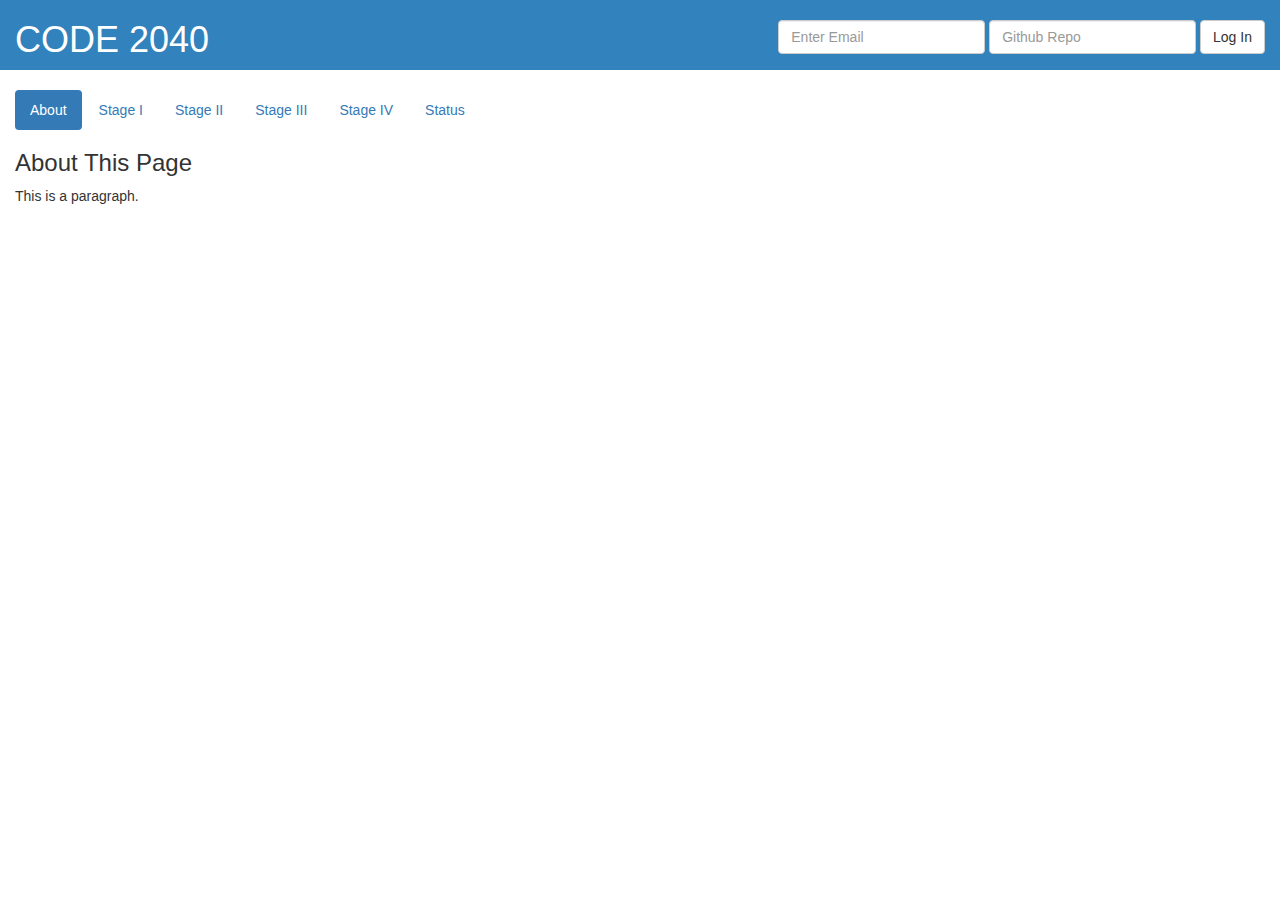
<file: index.html>
<!DOCTYPE html>
<html lang="en">
  <head>
    <title>CODE2040 - Caynan Sousa</title>
    <meta charset="utf-8">
    <meta name="viewport" content="width=device-width, initial-scale=1">
    <link rel="stylesheet" href="https://maxcdn.bootstrapcdn.com/bootstrap/3.3.1/css/bootstrap.min.css">
    <link rel="stylesheet" href="_includes/CSS/style.css">
  </head>
  <body>
    <div class="container-fluid">
      <div id="top-bar" class="row">
        <div class="col-sm-4">
          <h1>CODE 2040</h1>
        </div>
        <div id="login-box" class="col-sm-8 text-right">
          <form id="login-form" role="form" class="form-inline">
            <div class="form-group"></div>
            <label class="sr-only">Email Address</label>
            <input id="email-form" type="email" placeholder="Enter Email" class="form-control">
            <input id="github-form" type="url" placeholder="Github Repo" class="form-control">
            <button id="login-btn" type="submit" class="btn btn-default">Log In</button>
          </form>
        </div>
      </div>
      <div class="row">
        <div id="navbar" role="tabpanel" class="col-sm-12">
          <ul role="tablist" class="nav nav-pills">
            <li class="active"><a href="#about" role="tab" data-toggle="tab">About</a></li>
            <li><a href="#stage-1" role="tab" data-toggle="tab">Stage I</a></li>
            <li><a href="#stage-2" role="tab" data-toggle="tab">Stage II</a></li>
            <li><a href="#stage-3" role="tab" data-toggle="tab">Stage III</a></li>
            <li><a href="#stage-4" role="tab" data-toggle="tab">Stage IV</a></li>
            <li><a href="#status" role="tab" data-toggle="tab">Status</a></li>
          </ul>
          <div class="tab-content">
            <div id="about" role="tabpanel" class="tab-pane fade in active">
              <h3>About This Page</h3>
              <p>This is a paragraph.</p>
            </div>
            <div id="stage-1" role="tabpanel" class="tab-pane fade">
              <h3>Stage I</h3>
              <p>This is a paragraph.</p>
            </div>
            <div id="stage-2" role="tabpanel" class="tab-pane fade">
              <h3>Stage II</h3>
              <p>This is a paragraph.</p>
            </div>
            <div id="stage-3" role="tabpanel" class="tab-pane fade">
              <h3>Stage III</h3>
              <p>This is a paragraph.</p>
            </div>
            <div id="stage-4" role="tabpanel" class="tab-pane fade">
              <h3>Stage IV</h3>
              <p>This is a paragraph.</p>
            </div>
            <div id="status" role="tabpanel" class="tab-pane fade">
              <h3>Status</h3>
              <p>This is a paragraph.</p>
            </div>
          </div>
        </div>
      </div>
    </div>
    <script src="//code.jquery.com/jquery-1.11.2.min.js"></script>
    <script src="https://maxcdn.bootstrapcdn.com/bootstrap/3.3.1/js/bootstrap.min.js"></script>
    <script src="_includes/JS/min/functions-min.js"></script>
  </body>
</html>
</file>
<file: _includes/CSS/style.css>
html {
  height: 102%; }

#top-bar {
  background: #3182bd;
  radius: 15%; }
  #top-bar h1 {
    weight: 700;
    color: white; }

#login-form {
  padding-top: 20px; }

#navbar {
  padding-top: 20px; }
</file>
